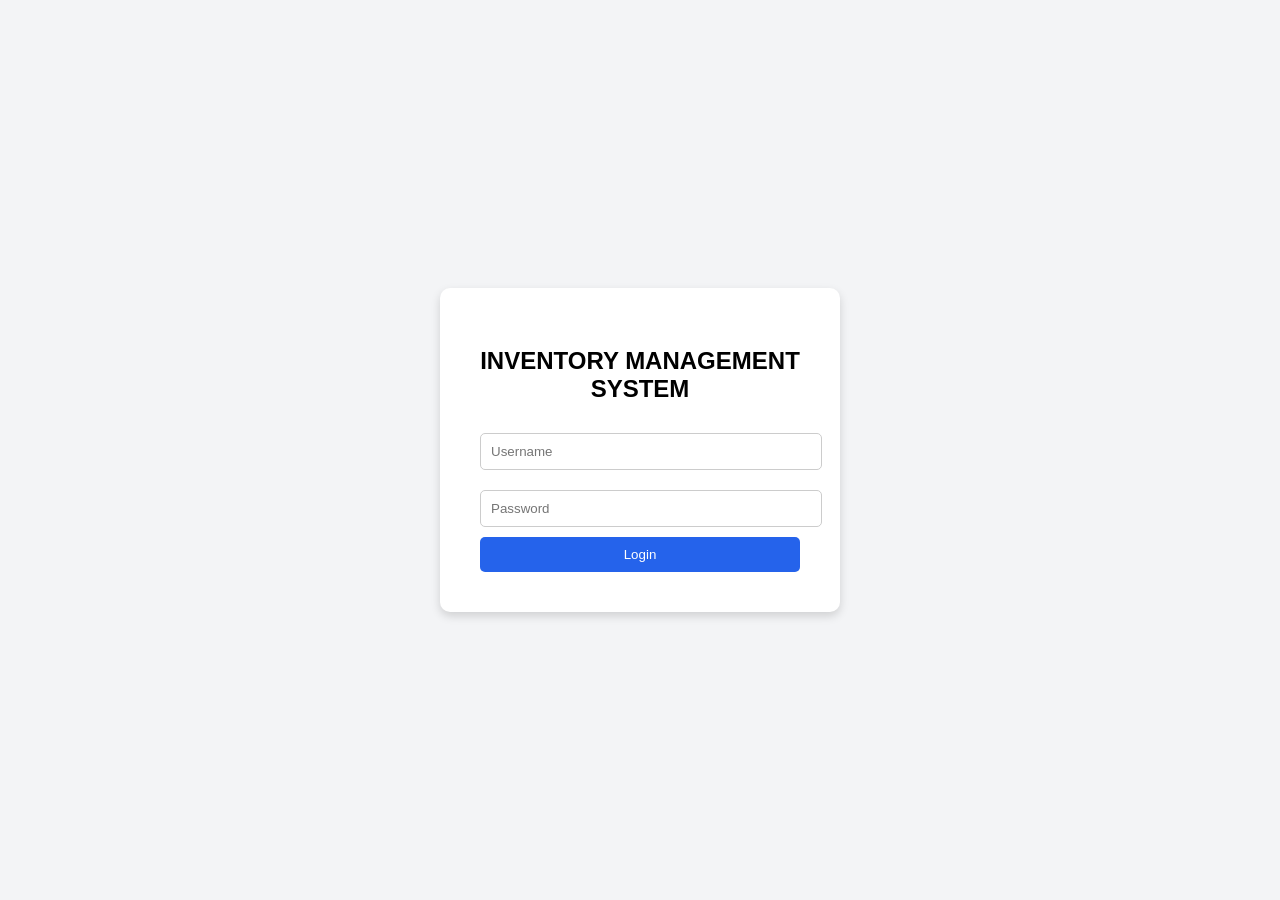
<file: login.html>
<!DOCTYPE html>
<html lang="en">
<head>
    <meta charset="UTF-8">
    <meta name="viewport" content="width=device-width, initial-scale=1.0">
    <title>Login</title>
    <link rel="stylesheet" href="login.css">
</head>
<body>
     <div class="login-container">
        <h2>INVENTORY MANAGEMENT SYSTEM</h2>
        <form id="loginForm">
            <input type = "text" id="username" placeholder="Username" required>
            <input type = "password" id="password" placeholder="Password" required>
            <button type="submit">Login</button>          
        </form>
     </div>
    <script src="login.js"></script>
</body>
</html>
</file>
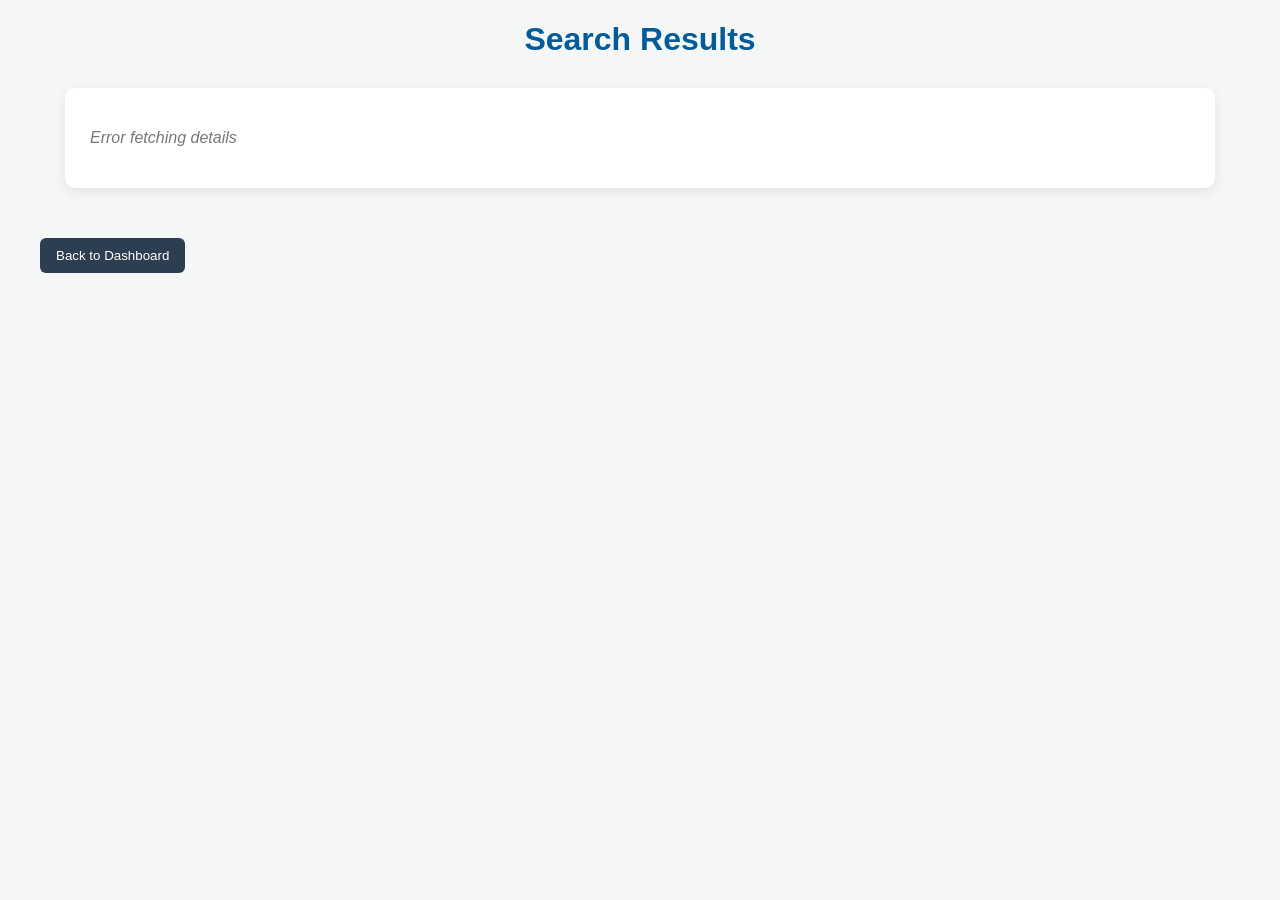
<file: search_results.html>
<!DOCTYPE html>
<html lang="en">
<head>
    <meta charset="UTF-8">
    <meta name="viewport" content="width=device-width, initial-scale=1.0">
    <title>Search Results</title>
    <link rel="stylesheet" href="style.css">
</head>
<body>
    <h1>Search Results</h1>
    <div id="resultsContainer">
        <table id="resultsTable">
            <thead>
              <tr>
                <th>ID</th>
                <th>Name</th>
                <th>Brand</th>
                <th>Price</th>
                <th>Description</th>
              </tr>
            </thead>
            <tbody>

                <!--js will fill rows here-->
            </tbody>
        </table>
        <p id="noResults" style="display:none; font-style:italic; color:#777;"></p>
    </div>

    <button class="back-btn" onclick="history.back()">Back to Dashboard</button>
    <script src="search_results.js"></script>
</body>
</html>
</file>
<file: login.css>
body{
    margin:0;
    font-family:Arial, Helvetica, sans-serif;
    background:#f3f4f6;
    height:100vh;
    display:flex;
    justify-content:center;
    align-items:center;
}

.login-container{
    background:white;
    padding:40px;
    width:320px;
    border-radius:10px;
    box-shadow:0 4px 10px rgba(0,0,0,0.15);
    text-align:center;
}

h2{
    margin-bottom:20px;
}

input{
    width:100%;
    padding:10px;
    margin:10px 0;
    border-radius:5px;
    border:1px solid #ccc;
}

button{
    width:100%;
    padding:10px;
    background:#2563eb;
    color:white;
    border:none;
    border-radius:5px;
    cursor:pointer;
}

button:hover{
    background:#1e40af;
}
</file>
<file: style.css>
body{
    font-family : Arial, Helvetica, sans-serif;
    margin : 20px;
    background-color:#f4f7f6;
    color: #2c3e50;
}
h3{
    color: #1d4ed8;
}

h1{
    text-align: center;
    margin-bottom : 30px;
}

h1,h2{
   color : #035b9a;
}
/*container to hold cards and content side by side*/
.dashboard-container{
    display:flex;
    gap:20px; /*space between columns*/
    margin-bottom : 30px;

}
.cards{

    width: 250px; 
}

.card{
    background :white;
    padding : 15px;
    margin-bottom : 15px;
    border-radius : 8px;
    box-shadow: 0 3px 8px rgba(0,0,0,0.1);
    text-align:center;
}

.main-content{
    flex-grow:1;
}

table{
    width : 100%;
    border-collapse: collapse;
    margin-bottom: 40px;
    background : white;
}

th,td{
    padding : 10px;
    border : 1px solid #ddd;
    text-align : center;
}
th{
    background-color: #e2e8f0;
}

tr.low-stock{
    background-color: #ffcccc;
}

/*RECENT MOVEMENT LIST*/
#movementList{
    list-style-type : none;
    padding :0;
    font-style : italic;
    color : #666;
}
.no-movement{
    text-align:center;
    font-style: italic;
    color: #999;
    padding : 10px;
}
ul{
    list-style-type : none;
    padding : 0;
}
#movement li{
    color : #7f8c8d;
}
.form-popup{
    display:none;/*hidden by default*/
    position:fixed;
    top:20%;
    left:35%;
    /* transform : translate(-50% , -50%); */
    background:#fff;
    padding:20px;
    border:2px solid #ccc;
    border-radius:8px;
    box-shadow: 0 5px 15px rgba(0,0,0,0.3);
    z-index: 1000;  /*popup appears above other elements on the page */
}


/*POP UP FORM STYLING*/
.form-popup input,
.form-popup textarea{
   width : 100%;
   box-sizing : border-box;
}

.form-popup form input{
    display: block;
    margin:10px 0;
    padding: 8px;
    width: 100%;
}

.form-popup form button{
    margin: 5px;
    padding: 8px 12px;
    /* display : flex;
    justify-content:center;
    gap: 15px;
    margin-top : 15px; */
}

input[readonly]{
    background-color: #f2f2f2;
    cursor : not-allowed;
}

input{
    margin:5px 0;
    padding: 5px;
    width : 90%;
}

/*SEARCH RESULTS PAGE STYLING*/
#resultsContainer{
    max-width: 1100px;
    margin: 30px auto;
    background: white;
    padding: 25px;
    border-radius: 10px;
    box-shadow: 0 4px 12px rgba(0,0,0,0.08);
}
#resultsTable th{
    background-color: #1e293b;
    color: white;
    padding: 12px;
    text-align: center;
}
#resultsTable td{
    padding: 10px;
    border-bottom: 1px solid #e2e8f0;
    text-align: center;
}
/*Alternate row color*/
#resultsTable tr:nth-child(even){
    background-color:#f8fafc;
}
/*description column wrap*/
#resultsTable td:nth-child(5){
   text-align: left;
   max-width: 250px;
   word-wrap : break-word;
}
.back-btn{
    margin:20px;
    padding:10px 16px;
    background-color: #2c3e50;
    color:white;
    border:none;
    border-radius: 6px;
    cursor: pointer;
}
.back-btn:hover{
    background-color : #1a252f;
}

/*BUTTON AND CANVAS*/
button{
    cursor : pointer;
}
canvas{
    margin-top : 20px;
    background : white;
    padding : 15px;
    border-radius : 10px;
}


/*SIDE BAR LAYOUT */
.layout{
    display: flex;
    min-height : 100vh;
}

.sidebar{
    width : 220px;
    background : #1e293b;
    color : white;
    padding : 20px;
}
.content{
    flex : 1;
    padding : 30px;
    background : #f1f5f9;
}
.sidebar h2{
    text-align: center;
}
.sidebar ul{
    list-style: none;
    padding : 0;
}
.sidebar li{
    padding : 12px;
    cursor : pointer;
}
.sidebar li:hover{
    background-color:  #334155;
}

/*ACTION BUTTONS STYLING*/
.actions button{
    padding : 15px 20px;
    margin : 10px;
    border : none;
    background-color : #2563eb;
    color : white;
    border-radius : 6px;
    cursor : pointer;
}
.actions button:hover{
    background-color:  #1d4ed8;
}

/*SEARCH SECTION DESIGN*/
.search-container{
    background: white;
    padding: 25px;
    margin: 25px 0;
    border-radius: 12px;
    box-shadow: 0 4px 12px rgba(0,0,0,0.08);
}
.search-container h3{
    margin-bottom: 20px;
    color:#1d4ed8;
}
.search-grid{
    display: grid;
    grid-template-columns: repeat(auto-fit,minmax(250px,1fr));
    gap: 20px;
}
.search-group{
    display : flex;
    flex-direction: column;
    justify-content: space-between;
    gap: 10px;
    background-color: #f8fafc;
}
.search-group label{
    font-size:14px;
    font-weight: 600;
    color: #475569;
}
.search-group input{
    padding: 10px;
    border: 1px solid #cbd5e1;
    border-radius: 6px;
    outline: none;
    transition: 0.2s ease;
}
.search-group input:focus{
    border-color: #2563eb;
    box-shadow: 0 0 0 2px rgba(37,99,235,0.2);
}
.price-range{
    display : flex;
    gap: 10px;
}
.price-range input{
    flex:1;
}
.search-group button{
    /*margin-top: 5px;*/
    padding: 8px 12px;
    border: none;
    background-color: #2563eb;
    color: white;
    /*border-radius: 6px;*/
    cursor: pointer;
    transition: 0.2s ease;
}
.search-group button:hover{
    background-color:#1d4ed8;
}
.search-actions{
    margin-top: 20px;
    text-align: right;
}
.secondary-btn{
    background-color: #64748b;
    color:white;
}
.secondary-btn:hover{
    background-color: #475569;
}
.section{
    display : none;
}
#dashboard{
    display: block;
}

/*MOVEMENT / REPORT CHARTS*/

.movement-card{
    background: white;
    padding : 20px;
    margin-top: 25px;
    border-radius : 12px;
    box-shadow: 0 4px 12px rgba(0,0,0,0.08);
}

.movement-card h3{
    margin-bottom : 15px;
    color: #2563eb;
}
canvas{
    max-width: 100%;
}
.movement-card canvas{
    width: 100%;
    height: 350px;
}

/*REPORT SUMMARY CARDS*/
.report-cards{
    display: flex;
    gap: 20px;
    margin-bottom: 30px;
    flex-wrap: wrap;
}
.report-card{
    flex: 1;
    min-width: 200px;
    background: white;
    padding: 20px;
    border-radius: 10px;
    box-shadow: 0 4px 12px rgba(0,0,0,0.08);
    text-align: center;
}

.report-card h4{
    margin-bottom: 10px;
    color: #64748b;
}
.report-card p{
    font-size: 22px;
    font-weight: bold;
    color: #2563eb;
}
.report-table{
    margin-top: 30px;
}
.report-table h3{
    margin-bottom: 10px;
    color: #1e293b;
}

/*OUT OF STOCK ROW*/
tr.out-of-stock{
    background-color: #ffe5e5;
    color : #b91c1c;
    font-weight: bold;
}
.in{
    color: green;
    font-weight: bold;
}
.out{
    color: red;
    font-weight: bold;
}

/*RECENT MOVEMENTS STYLING*/
.movement-feed{
    list-style:none;
    padding:0;
    margin: 0;
}
.movement-item{
    display:flex;
    justify-content: space-between;
    align-items: center;
    padding:12px 15px;
    border-bottom: 1px solid #e2e8f0;
    background: #ffffff;
    border-radius: 8px;
    border-bottom: 8px;
    transition: 0.2s ease;
}
/* .movement-item:hover{
   background : #f8fafc;
} */
.movement-left{
    display: flex;
    align-items: center;
    gap: 15px;
}
.movement-type{
    font-size: 12px;
    font-weight: bold;
    padding: 6px 10px;
    border-radius: 20px;
    color: white;
}

.movement-type.in{
    background-color: #16a34a;
}
.movement-type.out{
    background-color: #dc2626;
}
.movement-details strong{
    display: block;
    font-size: 14px;
}
.movement-details p{
    margin: 2px 0 0 0;
    font-size: 13px;
    color: #64748b;
}
.movement-time{
    font-size: 12px;
    color: #94a3b8;
}
.empty{
    text-align: center;
    padding: 15px;
    color: #94a3b8;
    font-style: italic;
}
#analytics{
    animation:fadeIn 0.3s ease-in-out;
}
.monthlySales,
.speed{
    background:white;
    padding: 25px;
    border-radius: 15px;
    box-shadow: 0 6px 18px rgba(0,0,0,0.08);
    margin-bottom: 30px;
    transition: 0.3s ease;
}

.monthlySales:hover
.speed:hover{
    transform:  translateY(-3px);
    box-shadow: 0 10px 25px rgba(0,0,0,0.12);
}

.monthlySales h3,
.speed h3{
    margin-bottom: 20px;
    font-size: 20px;
    font-weight: 600;
    color: #1e293b;
}

#monthlySalesChart,
#speedChart{
    height: 400px ;
}
</file>
